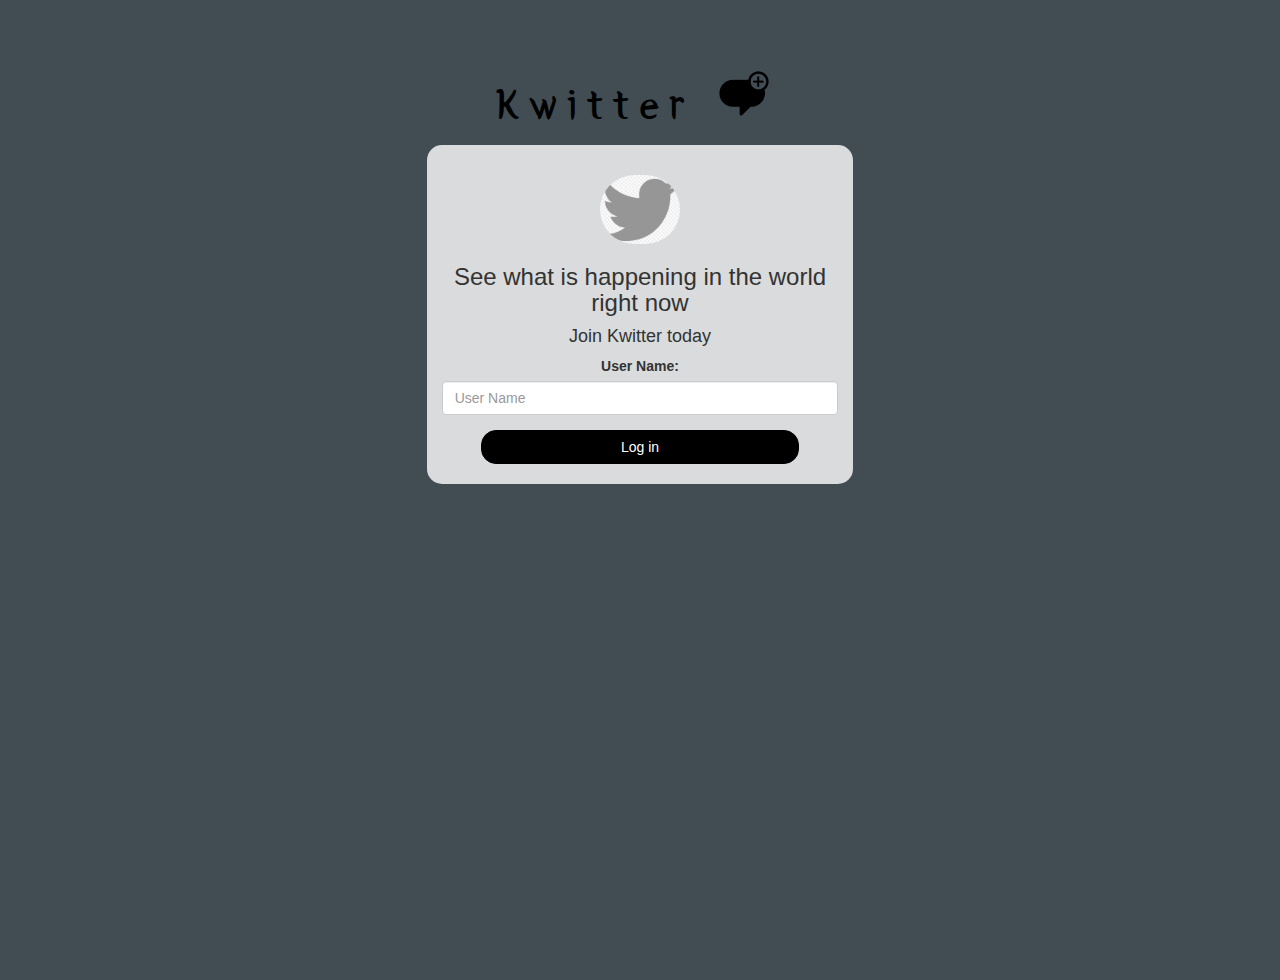
<file: index.html>
<!DOCTYPE html>
<html>

<head>
    <title>Kwitter</title>
    <link href="https://fonts.googleapis.com/css?family=Yeon+Sung&display=swap" rel="stylesheet">
    <meta name="viewport" content="width=device-width, initial-scale=1">

    <link rel="stylesheet" href="https://maxcdn.bootstrapcdn.com/bootstrap/3.4.0/css/bootstrap.min.css">
    <script src="https://ajax.googleapis.com/ajax/libs/jquery/3.4.1/jquery.min.js"></script>
    <script src="https://maxcdn.bootstrapcdn.com/bootstrap/3.4.0/js/bootstrap.min.js"></script>

    <link rel="stylesheet" type="text/css" href="style.css">
    <script src="kwitter.js"></script>
</head>

<body>
    <center>
        <h1 class="header">
            Kwitter <sup>
                <img src="notification_center.png">
            </sup>
        </h1>
        <div class="col-lg-4 col-md-6 col-sm-6 col-xs-11 login_div">
            <img src="kwitter logo.png" class="logo">
            <h3>See what is happening in the world right now</h3>
            <h4>Join Kwitter today</h4>
            <div class="form-group">
                <label>User Name:</label>
                <input type="text" id="user_name" class="form-control" placeholder="User Name">
            </div>
            <button id="login_button" class="btn btn-primary" onclick="addUser()">Log in</button>
            <br><br>
        </div>
    </center>
</body>

</html>
</file>
<file: style.css>
html,
body {
    height: 100%;
    margin: 0;
}

body {
    background-image: linear-gradient(to right top, #424c53, #424c53, #424c53, #424c53, #424c53);
}

.header {
    color: rgb(0, 0, 0);
    font-family: 'Yeon Sung';
    font-size: 45px;
    letter-spacing: 10px;
    margin-top: 80px;
}

.header img {
    width: 80px;
    margin-left: -15px;
}

.login_div {
    background: rgba(255, 255, 255, 0.8);
    float: none;
    border-radius: 15px;
}

.logo {
    width: 80px;
    margin-top: 30px;
    border-radius: 40px;
}

#login_button {
    width: 80%;
    border-radius: 15px;
    color: rgb(255, 255, 255);
    background-color: black;
    border-color: black;
}

.room_name {
    cursor: pointer;
    font-size: 20px;
}


#logout {
    font-size: 20px;
    float: right;
    background-color: rgb(160, 0, 0);
}


#output {
    padding: 10px;
    width: 80%;
    background: rgba(255, 255, 255, 0.8);
    border-radius: 15px;
}

.input_div_room_page {
    width: 80%;
}

.input_div label {
    color: white;
    font-size: 20px;
}


.input_div_message_page {
    position: fixed;
    bottom: 0px;
    width: 100%;
    background: rgba(255, 255, 255, 0.8);
}

.input_div_message_page label {
    color: black;
}

.input_div_message_page #msg {
    width: 80%;
}

.input_div_message_page button {
    margin-top: 15px;
    width: 50%;
}

.color_white {
    color: black;
}

.user_tick {
    width: 20px;
}

.message_h4 {
    padding-left: 5px;
    color: grey;
}

#addroom {
    background-color: black;
}
</file>
